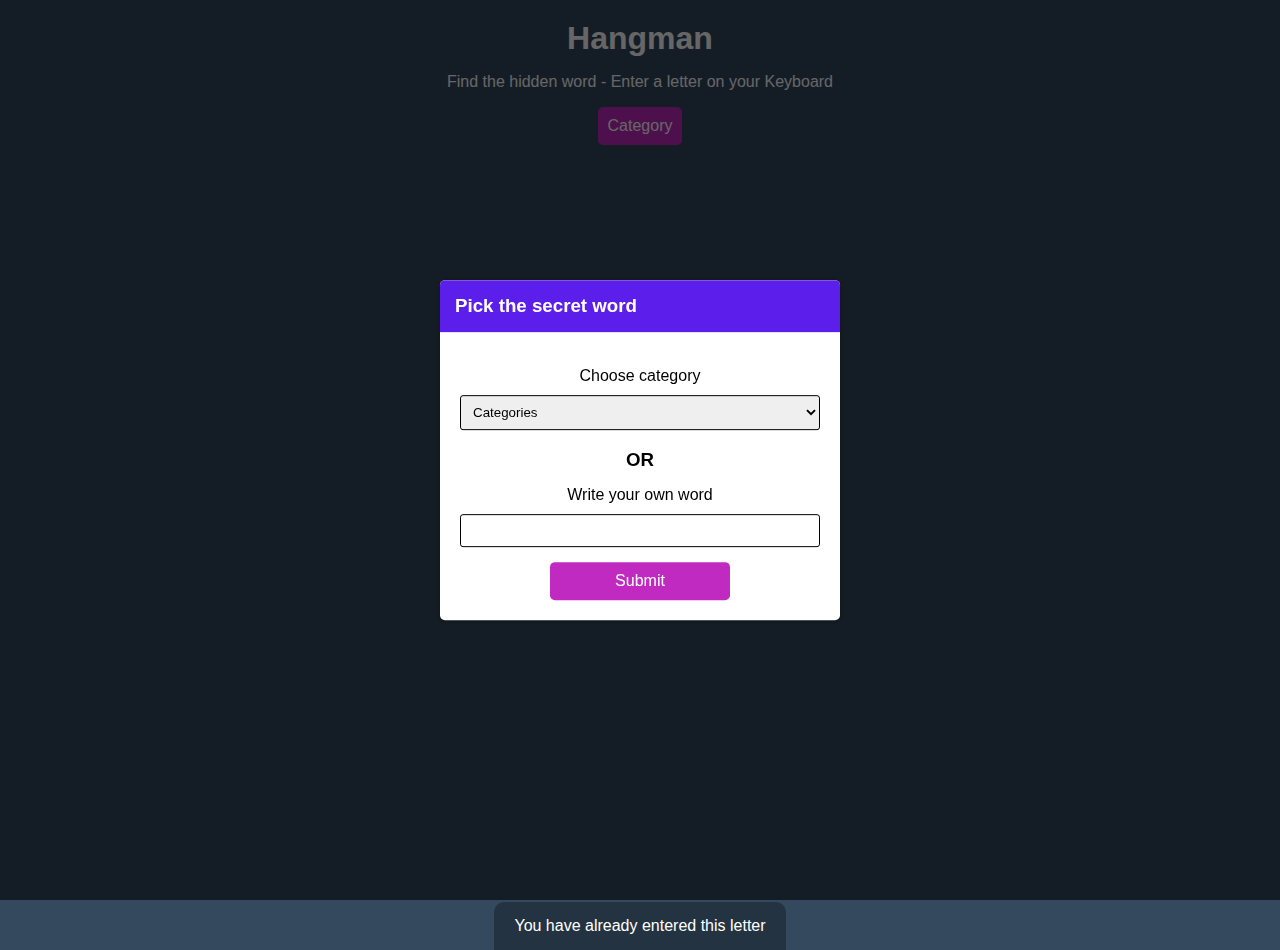
<file: index.html>
<!DOCTYPE html>
<html lang="en">
  <head>
    <meta charset="UTF-8" />
    <meta name="viewport" content="width=device-width, initial-scale=1.0" />
    <meta http-equiv="X-UA-Compatible" content="ie=edge" />
    <link
      rel="stylesheet"
      href="https://cdnjs.cloudflare.com/ajax/libs/font-awesome/5.11.2/css/all.min.css"
      integrity="sha256-+N4/V/SbAFiW1MPBCXnfnP9QSN3+Keu+NlB+0ev/YKQ="
      crossorigin="anonymous"
    />
    <link rel="stylesheet" href="style.css" />
    <title>Hangman</title>
  </head>
  <body>
    <h1>Hangman</h1>
    <p>Find the hidden word - Enter a letter on your Keyboard</p>
    <div><button class="submit-btn" id="categoryBtn">Category</button></div>

    <!-- Hangman graphic container -->

    <div class="game-container">
      <svg height="250" width="200" class="figure-container">
        <!-- Pole -->
        <line x1="60" y1="20" x2="140" y2="20" />
        <line x1="140" y1="20" x2="140" y2="40" />
        <line x1="60" y1="20" x2="60" y2="200" />
        <line x1="20" y1="200" x2="100" y2="200" />

        <!-- Head -->
        <circle cx="140" cy="60" r="20" class="figure-part body-part" />
        <!-- Body -->
        <line
          x1="140"
          y1="80"
          x2="140"
          y2="140"
          class="figure-part body-part"
        />
        <!-- arms -->
        <line
          x1="140"
          y1="90"
          x2="110"
          y2="120"
          class="figure-part body-part"
        />
        <line
          x1="140"
          y1="90"
          x2="170"
          y2="120"
          class="figure-part body-part"
        />
        <!-- Legs -->
        <line
          x1="140"
          y1="140"
          x2="120"
          y2="180"
          class="figure-part body-part"
        />
        <line
          x1="140"
          y1="140"
          x2="160"
          y2="180"
          class="figure-part body-part"
        />
      </svg>

      <!-- Wrong letters -->
      <div class="wrong-letters-container">
        <div id="wrong-letters"></div>
      </div>
      <div class="word" id="word"></div>
    </div>

    <!-- Final message -->
    <div class="popup-container" id="popup-container">
      <div class="popup">
        <h2 id="final-message">You have won!</h2>
        <h3 id="final-message-reveal-word"></h3>
        <button id="play-again">Play again?</button>
      </div>
    </div>

    <!-- Notify -->

    <div id="notification-contianer" class="notification-container">
      <p>You have already entered this letter</p>
    </div>

    <!-- Modal -->
    <div class="modal-container" id="modal">
      <div class="modal">
        <button class="close-btn">
          <i class="fa fa-times" id="close"></i>
        </button>
        <div class="modal-header">
          <h3>Pick the secret word</h3>
        </div>
        <div class="modal-content">
          <form class="modal-form">
            <div>
              <label for="categorySelect">Choose category</label>
              <select name="category" id="categorySelect">
                <option hidden value="">Categories</option>
                <option value="food">Food</option>
                <option value="superheroes">superheroes</option>
                <option value="countries">Countries</option>
                <option value="random">Random</option>
              </select>
            </div>
            <h3>OR</h3>
            <div>
              <label for="userWord">Write your own word</label>
              <input class="form-input" id="userInput" type="text" />
            </div>

            <input
              type="button"
              value="Submit"
              id="confirmBtn"
              class="submit-btn"
            />
          </form>
        </div>
      </div>
    </div>
    <script src="script.js"></script>
  </body>
</html>
</file>
<file: style.css>
* {
  box-sizing: border-box;
}

body {
  background-color: #34495e;
  color: #fff;
  font-family: Arial, Helvetica, sans-serif;
  display: flex;
  flex-direction: column;
  align-items: center;
  height: 80vh;
  margin: 0;
  overflow: hidden;
}

h1 {
  margin: 20px 0 0;
}

.game-container {
  padding: 20px 30px;
  position: relative;
  margin: auto;
  height: 350px;
  width: 450px;
}

.figure-container {
  fill: transparent;
  stroke: #fff;
  stroke-width: 4px;
  stroke-linecap: round;
}

.figure-part {
  display: none;
  transition: all 2s;
}

.wrong-letters-container {
  position: absolute;
  top: 20px;
  right: 20px;
  display: flex;
  flex-direction: column;
  text-align: right;
}

.wrong-letters-container p {
  margin: 0 0 5px;
}

.wrong-letters-container span {
  font-size: 24px;
}

.word {
  display: flex;
  position: absolute;
  bottom: 10px;
  left: 50%;
  transform: translateX(-50%);
}

.wrongLetters {
  font-size: 1.5em;
}

.letter {
  border-bottom: 3px solid #2980b9;
  display: inline-flex;
  font-size: 30px;
  align-items: center;
  justify-content: center;
  margin: 0 3px;
  height: 50px;
  width: 20px;
}

.popup-container {
  background-color: rgba(0, 0, 0, 0.3);
  position: fixed;
  top: 0;
  bottom: 0;
  left: 0;
  right: 0;
  display: flex;
  display: none;
  align-items: center;
  justify-content: center;
}

.popup {
  background: #2980b9;
  border-radius: 5px;
  box-shadow: 0 15px 10px 3px rgba(0, 0, 0, 0.1);
  padding: 20px;
  text-align: center;
}

.popup button {
  cursor: pointer;
  background-color: #fff;
  color: #2980b9;
  border: 0;
  margin-top: 20px;
  padding: 12px 20px;
  font-size: 16px;
}

.popup button:active {
  transform: scale(0.98);
}

.popup button:focus {
  outline: 0;
}

.notification-container {
  background-color: rgba(0, 0, 0, 0.3);
  border-radius: 10px 10px 0 0;
  padding: 15px 20px;
  position: absolute;
  bottom: -50px;
  transition: transform 0.3s ease-in-out;
}

.notification-container p {
  margin: 0;
}

/* Makes notification box visible, with js */
.notification-container.show {
  transform: translateY(-50px);
}

/* MODAL */
.modal-container {
  background-color: rgba(0, 0, 0, 0.6);
  position: fixed;
  top: 0;
  left: 0;
  right: 0;
  bottom: 0;
  /* display: none; */
}

.modal {
  background-color: white;
  border-radius: 5px;
  -webkit-box-shadow: 0 0 10px rgba(0, 0, 0, 0.3);
  box-shadow: 0 0 10px rgba(0, 0, 0, 0.3);
  position: absolute;
  overflow: hidden;
  top: 50%;
  left: 50%;
  -webkit-transform: translate(-50%, -50%);
  transform: translate(-50%, -50%);
  max-width: 100%;
  width: 400px;
}

.modal-header {
  background: #5b1eeb;
  color: white;
  padding: 15px;
}

.modal-header h3 {
  margin: 0;
}

.modal-content {
  padding: 20px;
}

.modal-form div {
  margin: 15px 0;
}

.modal-form label,
.modal-form h3 {
  display: block;
  margin-bottom: 10px;
  color: black;
}

option {
  font-size: 1.5em;
}

.modal-form {
  text-align: center;
}

.modal-form .form-input,
select {
  padding: 8px;
  width: 100%;
  border-radius: 3px;
  border: 1px solid black;
}

.close-btn {
  background: transparent;
  font-size: 25px;
  position: absolute;
  color: white;
  top: 10px;
  right: 10px;
  border: none;
}

.submit-btn {
  background-color: #c02ac0;
  border: none;
  border-radius: 5px;
  color: white;
  font-size: 1em;
  padding: 10px;
}

#confirmBtn {
  width: 50%;
}
</file>
